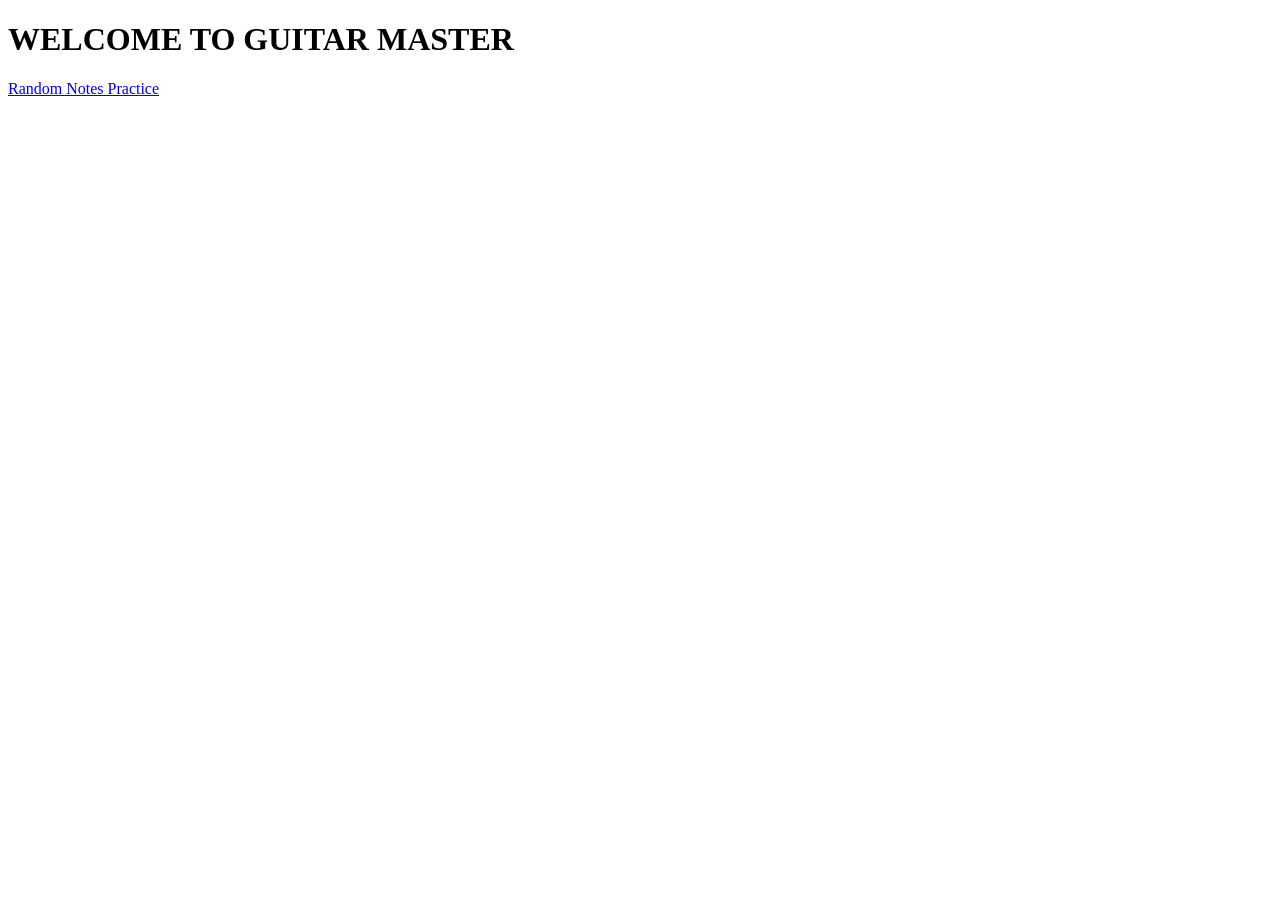
<file: Index.html>
<!DOCTYPE HTML>
<html lang="en">
<head>
    <meta charset="UTF-8">
    <meta name="viewport" content="width=device-width, initial-scale=1.0">
    <title>Guitar Master</title>
</head>

<body>
    <h1>WELCOME TO GUITAR MASTER</h1>
    <a href="Pages/RandomNotePractice.html" class="button">Random Notes Practice</a>
</body>


</html>
</file>
